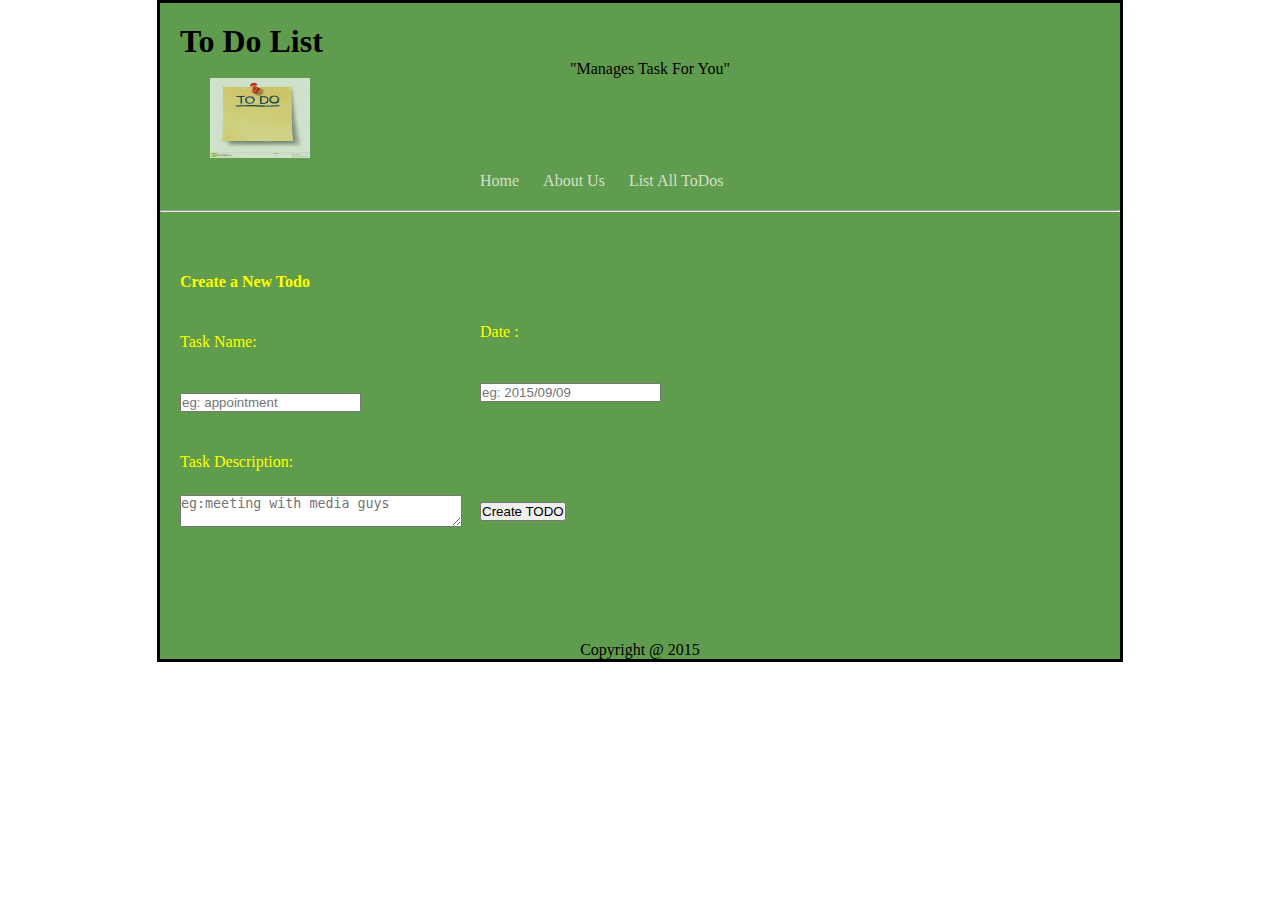
<file: index.html>
<!DOCTYPE html>
<html lan="en">
	<head>
		<title>TODO </title>
		<link rel="stylesheet" href="assets/css/style.css">
	</head>
	<body>
		<div class = "container">
		<header>
			<h1>To Do List</h1>
			<p>"Manages Task For You"</p>
			<a href="index.html">
				<img src="assets/images/todo.jpg" height="80px" width="100px" class="logo">
			</a>
		</header>
			<nav>
				<ul>
					<li>
						<a href="index.html">Home</a>
					</li>
					<li>
						<a href="aboutus.html">About Us</a>
					</li>
					<li>
						<a href="listall.html">List All ToDos</a>
					</li>
				</ul>
				<hr class ="line">
			</nav>
			<section class="content_form">
				<h4>Create a New Todo</h4>
				<form action="#" method="post">
					<p>Task Name:</p>
					<input type="text" name="task_name" placeholder="eg: appointment"required>
					<p>Task Description:</p>
					<textarea row="40" cols="33" placeholder="eg:meeting with media guys" required></textarea>
					<div class="right_form">
					<p>Date : </p>
					<input type="text" name="datentime" placeholder="eg: 2015/09/09" required>
					<br>
					<input type="submit" value="Create TODO" class="button" required>
					</div>
				</form>
			</section>
			<footer>
				Copyright @ 2015
			</footer>
		</div>
	</body>
</html>
</file>
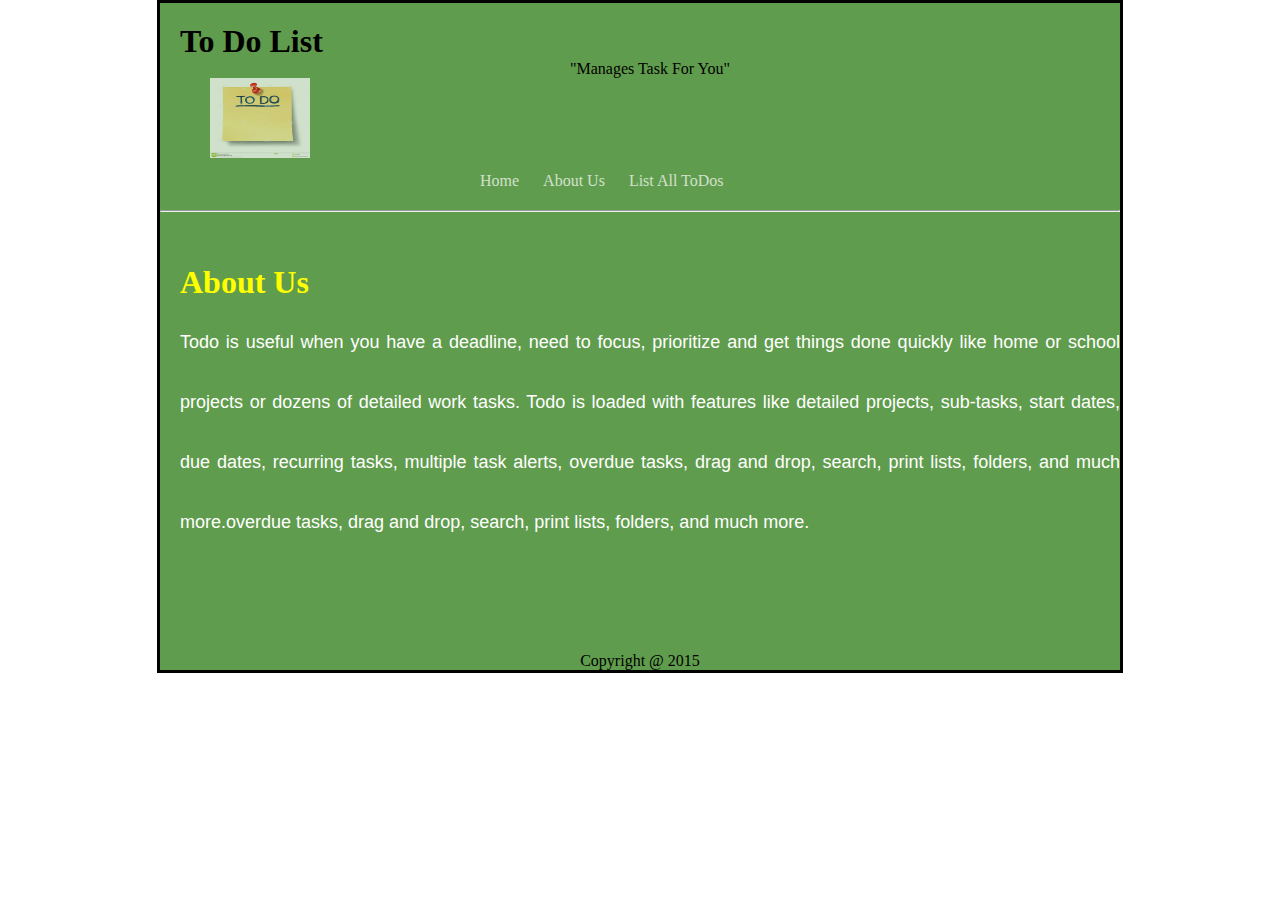
<file: aboutus.html>
<!DOCTYPE html>
<html lan="en">
	<head>
		<title>TODO |</title>
		<link rel="stylesheet" href="assets/css/style.css">
	</head>
	<body>
		<div class = "container">
			<header>
			<h1>To Do List</h1>
			<p>"Manages Task For You"</p>
			<a href="index.html">
				<img src="assets/images/todo.jpg" height="80px" width="100px" class="logo">
			</a>
		</header>
		<body>
		<nav>
			<ul>
				<li>
					<a href="index.html">Home</a>
				</li>
				<li>
					<a href="aboutus.html">About Us</a>
				</li>
				<li>
					<a href="listall.html">List All ToDos</a>
				</li>
				</ul>
				<hr class ="line">
		</nav>
				<section class="content_form">
			<h1>About Us</h1>
			<p class="about_us">
			Todo is useful when you have a deadline, need to focus, prioritize and get things done quickly like home or school projects or dozens of detailed work tasks. Todo is loaded with features like detailed projects, sub-tasks, start dates, due dates, recurring tasks, multiple task alerts, overdue tasks, drag and drop, search, print lists, folders, and much more.overdue tasks, drag and drop, search, print lists, folders, and much more.
			</p>
		</section>
		</body>
		
	</body>
	<footer>
	Copyright @ 2015
	</footer>
	</div>
</html>
</file>
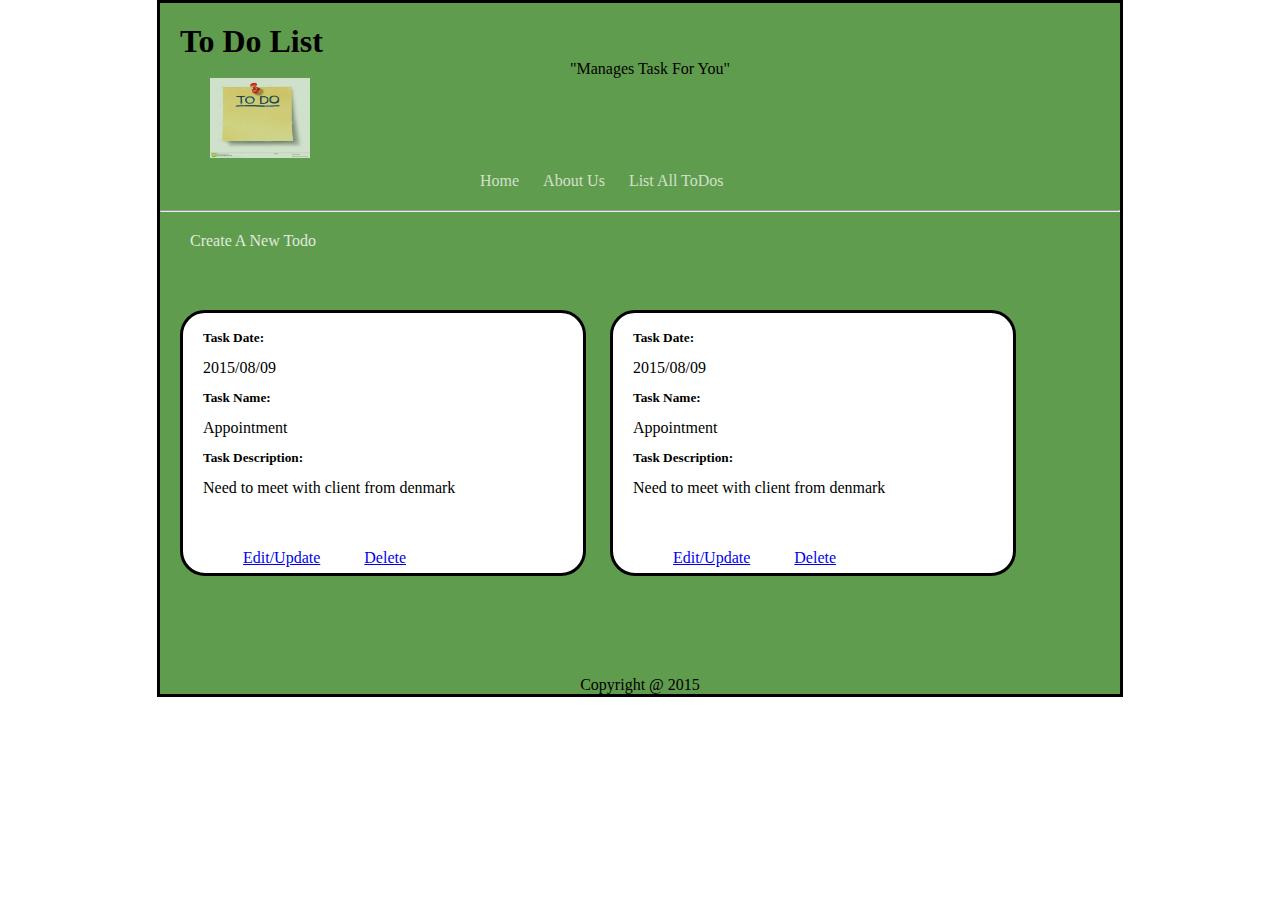
<file: listall.html>
<!DOCTYPE html>
<html lan="en">
	<head>
		<title>TODO </title>
		<link rel="stylesheet" href="assets/css/style.css">
	</head>
	<body>
		<div class = "container">
		<header>
			<h1>To Do List</h1>
			<p>"Manages Task For You"</p>
			<a href="index.html">
				<img src="assets/images/todo.jpg" height="80px" width="100px" class="logo">
			</a>
		</header>
			<nav>
				<ul>
					<li>
						<a href="index.html">Home</a>
					</li>
					<li>
						<a href="aboutus.html">About Us</a>
					</li>
					<li>
						<a href="listall.html">List All ToDos</a>
					</li>
				</ul>
				<hr class ="line">
			</nav>
			<div class="create_list">
				<a href="index.html">Create A New Todo</a>
			</div>
			<div class="content_all">
				<section>
				<div class ="list_all">
					<div class="text_list">
						<h5>Task Date:</h5>
						<p>2015/08/09</p>
						<h5>Task Name:</h5>
						<p>Appointment</p>
						<h5>Task Description:</h5>
						<p>Need to meet with client from denmark</p>
					<div class="edit_delete">
						<a href="#">Edit/Update</a>
						<a href="#">Delete</a>
					</div>
					</div>
				</div>
			</section>
			<section>
				<div class ="list_all">
					<div class="text_list">
						<h5>Task Date:</h5>
						<p>2015/08/09</p>
						<h5>Task Name:</h5>
						<p>Appointment</p>
						<h5>Task Description:</h5>
						<p>Need to meet with client from denmark</p>
					<div class="edit_delete">
						<a href="#">Edit/Update</a>
						<a href="#">Delete</a>
					</div>
					</div>
				</div>
			</section>
			</div>	
			<footer>
				Copyright @ 2015
			</footer>
		</div>
	</body>
</html>
</file>
<file: assets/css/style.css>
*{
	margin: 0px;
	padding: 0px;
}
.container{
	width: 960px;
	margin: 0px auto;
	background-color: #609C4D;
	border-style: solid;
	border-color: black;
}
header{
	margin-left: 20px;
	margin-top: 20px;
}
header p{
	text-align: center;
}
nav ul{
	margin-left: 300px;
	margin-top: 10px;
}
nav ul li{
	display:inline;
}
nav ul li a{
	  text-decoration: none;
	  margin-left: 20px;
	  opacity: .70;
	  color: white;
}
nav ul li a:hover{
	opacity: .99;
}
.line{
	margin-top: 20px;
}
.content_form{
	margin-left: 20px;
	margin-top: 40px;
	color:yellow;
	line-height: 60px;
}
.right_form{
	margin-top: -250px;
	margin-left: 300px;
}
.button{
	margin-top: 80px;
}
.about_us{
	color: white;
	font-size: 18px;
	font-family: sans-serif;
	text-align: justify;
}
.logo{
	opacity: .70;
	margin-left: 30px;
}
.logo:hover{
	opacity: .99;
}
footer{
	text-align: center;
	margin-top: 100px;
}
.list_all{
	border-radius: 25px;
	border-color: black;
	margin-left: 20px;
	margin-top: 40px;
	border-style: solid;
	width: 400px;
	background-color: white;
}
.text_list{
	margin-left: 20px;
	margin-top: 10px;
	line-height: 30px;
}
.edit_delete{
	margin-top: 40px;
}
.edit_delete a{
	margin-left: 40px;
}
.content_all section{
	margin-top: 20px;
	display: inline-table;
}
.create_list{
	margin-top: 20px;
	margin-left: 30px;
}
.create_list a{
	color: white;
	text-decoration: none;
	opacity: .80;
}
.create_list a:hover{
	opacity: .99;
}
</file>
